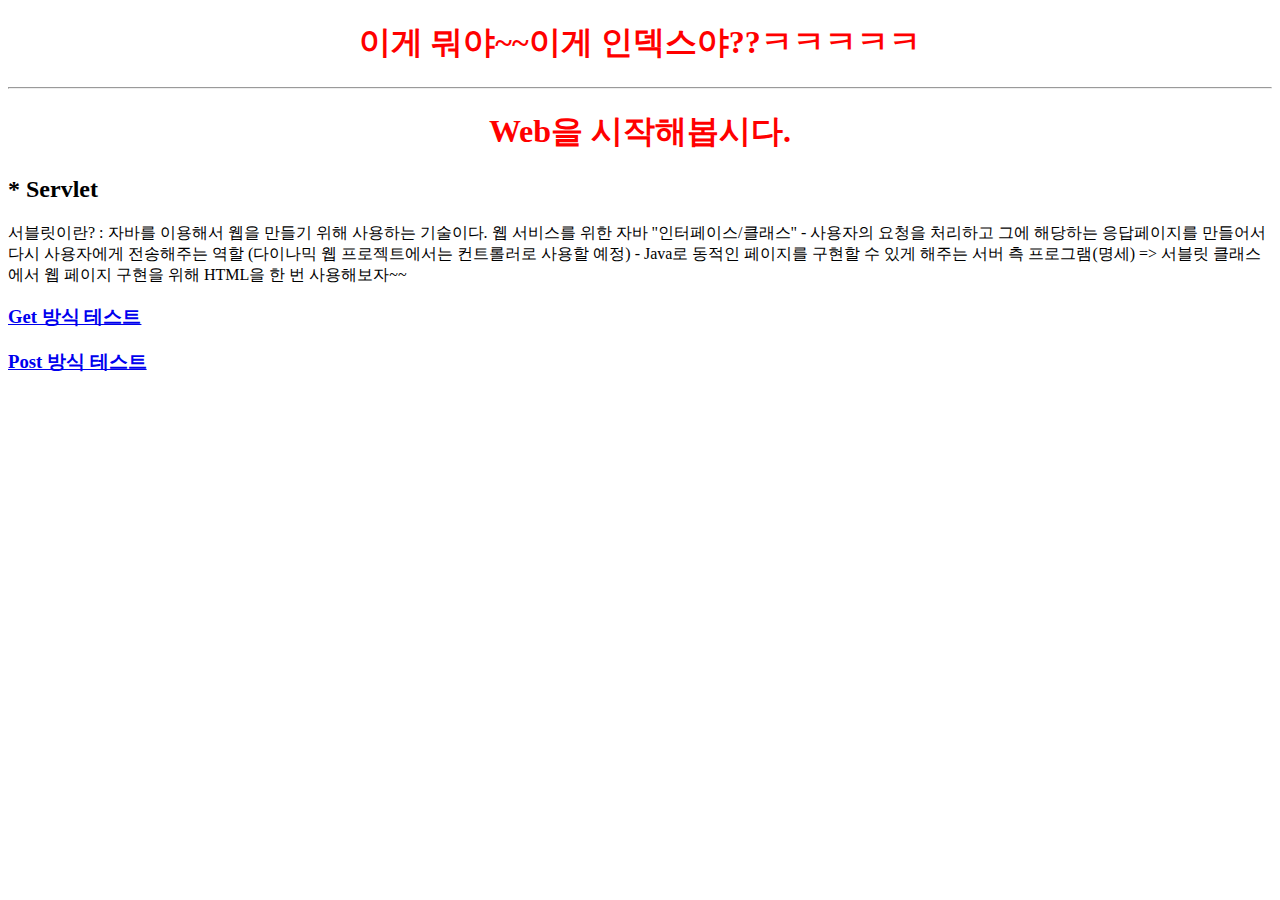
<file: MyFirstWebProject/src/main/webapp/index.html>
<!DOCTYPE html>
<html>
<head>
<meta charset="UTF-8">
<title>안녕하세요 인 덱스입니다~~</title>
<style>
	h1 {
		color : red;
		text-align : center;
	}
</style>

</head>
<body>

	<!-- 
		1) 새로운 워크스페이스를 만들어서 이클립스로 열기
		
		2) 작업 환경 구성
			2_1) 보여질 U.I를 구성
			
			2_2) 서버 실행환경 구성[Window - Preferences]
			(Server - Runtime Environments)			
			이클립스 상에서 서버를 실행할 수 있도록 실행환경을 연동하는 과정
			Add버튼 클릭 -> 설치한 ApacheTomcat과 동일한 버전 선택 -> Next 버튼 클릭
			-> Browse버튼 클릭 -> 설치한 톰캣 폴더 선택 -> Finish버튼 클릭

		3) 서버 생성하기
			3_1) [Servers] - [New] - [Server]
			
			3_2) 창에 기본적으로 2_2에서 세팅해놓은 Runtime이 잡혀 있을 것
			
			3_3) Finish버튼 클릭
			
			3_4) 서버 세팅하기(만들어진 서버 더블클릭)
				3_4_1) 왼쪽하단에 ServerOption탭에 Serve Module Publishing 체크
				=> file upload / download 결로 지정이 운영체제 상 숨김폴더로 지정
				
				3_4_2) 포트번호를 바꿔야한다면 재설정 => 작업이 끝나면 반드시 저장 
			
		4) Dynamic Web Project만들기 [Project Explorer - new]
			4_1) 프로젝트명 신중하게 만들기 - Next
			
			4_2) default output folder 경로 재설정 :
				src/main/webapp/WEB_INF/classes
			=> classes라는 폴더 안에 컴파일이 끝난 .class파일이 들어감
			WEB-INF안에 만들어두지 않으면 외부에서 접근이 가능하기 때문에 보안상 위험함
			
			4_3) Context root : 애플리케이션만의 고유한 이름으로 지어줄 것(기본값 : 프로젝트명)
			재정의해서 쓰는 것이 보편적이고 실제로 자주 바뀔 수 있음
			=> 하나의 서버로 여러 개의 애플리케이션을 구동할 수 있음
			고유한 이름을 통해 애플리케이션에 접근하는 경로 사용할 수 있음	
			
			Content Directory : 실제로 배포되는 폴더(서버에 올라가는 폴더)의 최상위 폴더명!
			=> 변경 시 default output folder로 돌아가서 그쪽도 변경해야함
			
			Generate web.xml deployment descriptor : 기본적으로는 체크가 안돼있음
			=> web.xml에는 애플리케이션 전체 정보가 들어있음(메인페이지 지정)
			굳이 바꿀 일 없어~하면 안만들어도 무방
			혹시나 수정을 할 수도 있고 공부를 해야하니깐 꼭 만들자!
			
			Finish 버튼 클릭
		
		5) 새로만들어진 Project 확인하기
			5_1) src - main - webapp - WEB-INF - classes 폴더 잘 있나
			
			5_2) src - main - webapp - WEB-INF - web.xml 잘있나
			
			5_3) src - main - webapp - index.html 파일 만들기
		
		6) 생성해놓은 Server에 올리기
			
			[Server] -> Server 오른쪽 클릭 -> Add and Remove -> 왼쪽에서 선택 후 클릭
			-> Finish
		
		7) 서버 실행 잘 되는지 확인했으면 브라우저 켜서 URL요청 보내서 index 파일 잘 나오나 확인
		
	-->
	
	<h1>이게 뭐야~~이게 인덱스야??ㅋㅋㅋㅋㅋ</h1>

	<hr>
	
	<h1>Web을 시작해봅시다.</h1>
	
	<h2> * Servlet</h2>
	
	<p>
		서블릿이란? 
		: 자바를 이용해서 웹을 만들기 위해 사용하는 기술이다.
		웹 서비스를 위한 자바 "인터페이스/클래스"
		
		- 사용자의 요청을 처리하고 그에 해당하는 응답페이지를 만들어서 다시 사용자에게 전송해주는 역할
		  (다이나믹 웹 프로젝트에서는 컨트롤러로 사용할 예정)
		- Java로 동적인 페이지를 구현할 수 있게 해주는 서버 측 프로그램(명세)
		
		=> 서블릿 클래스에서 웹 페이지 구현을 위해 HTML을 한 번 사용해보자~~
	</p>

	<h3><a href="views/request_get.html">Get 방식 테스트</a></h3>	

	<h3><a href="views/request_post.html">Post 방식 테스트</a></h3>	
	
	
</body>
</html>
</file>
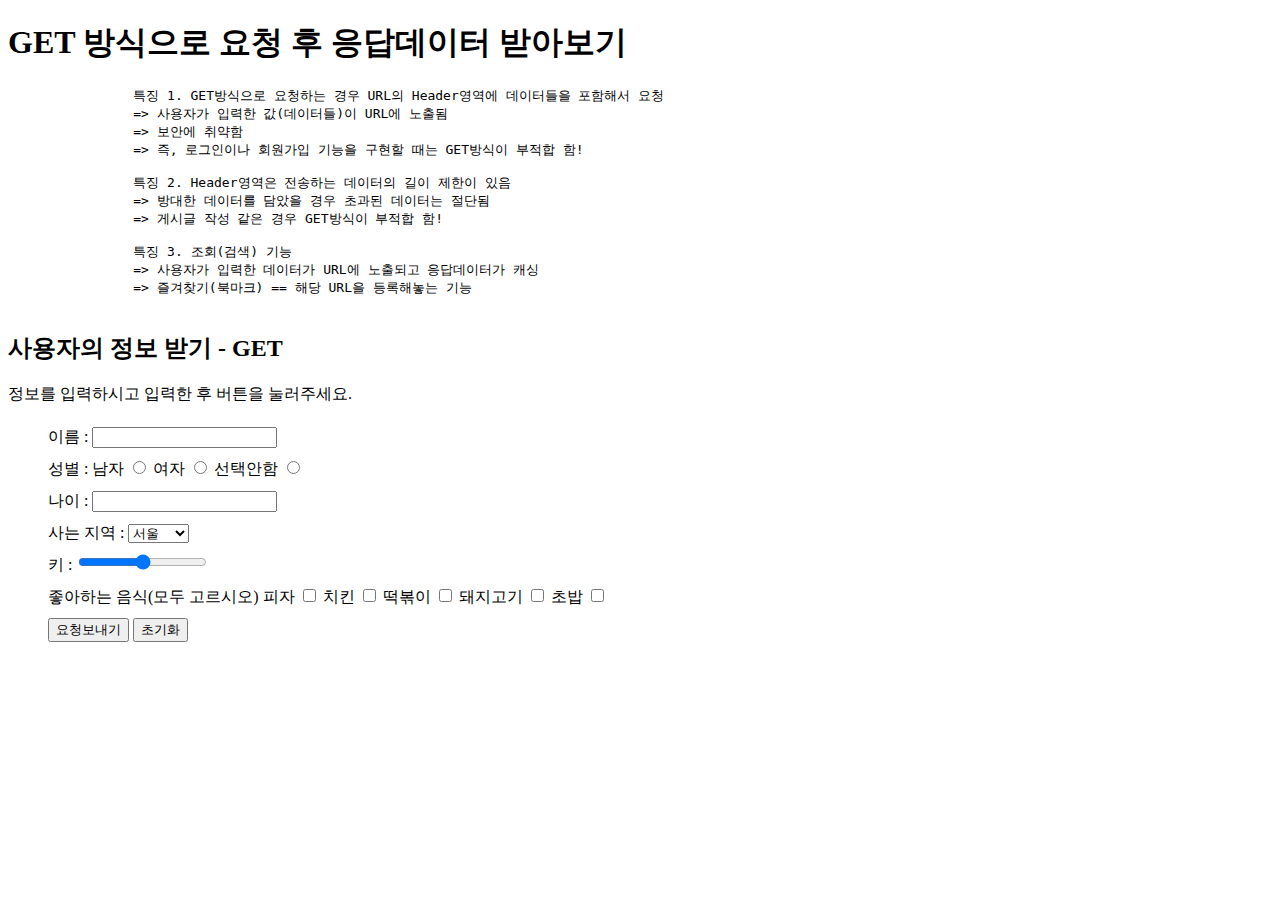
<file: MyFirstWebProject/src/main/webapp/views/request_get.html>
<!DOCTYPE html>
<html>
<head>
<meta charset="UTF-8">
<title>Get 방식 요청 테스트</title>
<style>
	ul {
		list-style :none;
		line-height : 200%;
	}
</style>
</head>
<body>

	<h1>GET 방식으로 요청 후 응답데이터 받아보기</h1>
	
	<pre>
		특징 1. GET방식으로 요청하는 경우 URL의 Header영역에 데이터들을 포함해서 요청
		=> 사용자가 입력한 값(데이터들)이 URL에 노출됨
		=> 보안에 취약함	
		=> 즉, 로그인이나 회원가입 기능을 구현할 때는 GET방식이 부적합 함!
		
		특징 2. Header영역은 전송하는 데이터의 길이 제한이 있음
		=> 방대한 데이터를 담았을 경우 초과된 데이터는 절단됨
		=> 게시글 작성 같은 경우 GET방식이 부적합 함!
		
		특징 3. 조회(검색) 기능
		=> 사용자가 입력한 데이터가 URL에 노출되고 응답데이터가 캐싱
		=> 즐겨찾기(북마크) == 해당 URL을 등록해놓는 기능		
	</pre>

	<h2> 사용자의 정보 받기 - GET </h2>
	<p>정보를 입력하시고 입력한 후 버튼을 눌러주세요.</p>	
	
	<!-- 
		form태그 안에 존재하는 submit 버튼 클릭 했을 때 
		form태그의 속성 중 action속성에 작성된 URL로 요청이 감!
		Controller에게 요청 보낸다!(Servlet)
		
		http://127.0.0.1:4000/first/Servlet매핑값.do
		(같은 서버일 경우 IP, 포트번호 생략 가능)
	-->
	 
	<form method="get" action="/first/get.do">
		<ul>
			<li>
				이름 : <input type="text" name="name" />	
			</li>
			<li>
				성별 : 
				남자 <input type="radio" name="gender" value="남" />
				여자 <input type="radio" name="gender" value="여" />
				선택안함 <input type="radio" name="gender" value="선택안함" />
			</li>
			<li>
				나이 : <input type="number" name="age" />
			</li>
			<li>
				사는 지역 :
				<select name="city">
					<option>서울</option>
					<option>제주도</option>
				</select>
			</li>
			<li>
				키 : <input type="range" min="130" max="220" name="height" />
			</li>
			<li>
				좋아하는 음식(모두 고르시오)
				피자 <input type="checkbox" name="food" value="피자"/>
				치킨 <input type="checkbox" name="food" value="치킨"/>
				떡볶이 <input type="checkbox" name="food" value="떡볶이"/>
				돼지고기 <input type="checkbox" name="food" value="돼지고기"/>
				초밥 <input type="checkbox" name="food" value="초밥"/>
			</li>
			<li>
				<input type="submit" value="요청보내기"/>
				<input type="reset" value="초기화"/>
			</li>	
		</ul>
	</form>
	
	
	
	
	
	
</body>
</html>
</file>
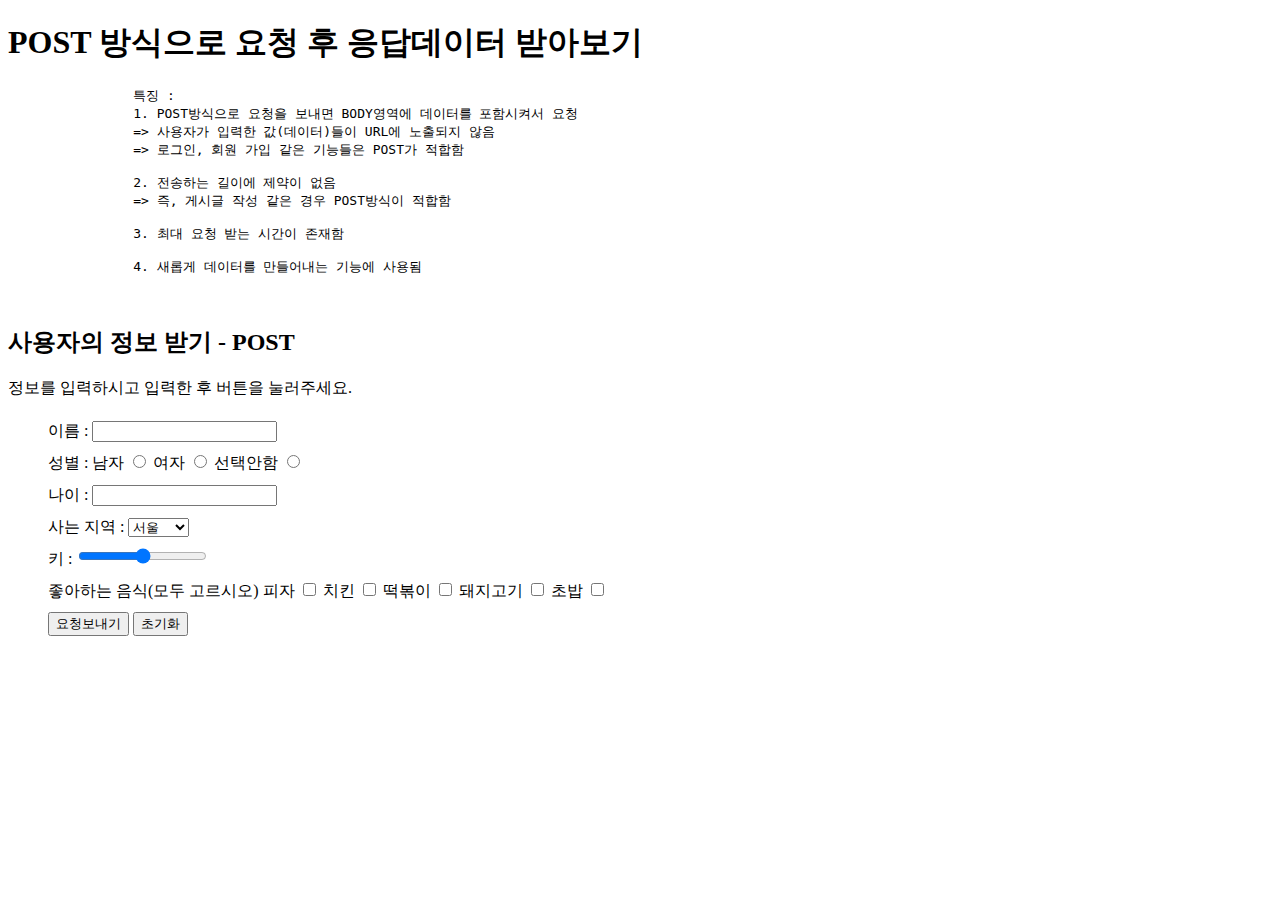
<file: MyFirstWebProject/src/main/webapp/views/request_post.html>
<!DOCTYPE html>
<html>
<head>
<meta charset="UTF-8">
<title>POST 방식 요청 테스트</title>
<style>
	ul {
		list-style :none;
		line-height : 200%;
	}
</style>
</head>
<body>

	<h1>POST 방식으로 요청 후 응답데이터 받아보기</h1>
	
	<pre>
		특징 :
		1. POST방식으로 요청을 보내면 BODY영역에 데이터를 포함시켜서 요청
		=> 사용자가 입력한 값(데이터)들이 URL에 노출되지 않음
		=> 로그인, 회원 가입 같은 기능들은 POST가 적합함
		
		2. 전송하는 길이에 제약이 없음
		=> 즉, 게시글 작성 같은 경우 POST방식이 적합함
		
		3. 최대 요청 받는 시간이 존재함
		
		4. 새롭게 데이터를 만들어내는 기능에 사용됨
		
	</pre>

	<h2> 사용자의 정보 받기 - POST </h2>
	
	<p>정보를 입력하시고 입력한 후 버튼을 눌러주세요.</p>	
	
	<!-- 
		form태그 안에 존재하는 submit 버튼 클릭 했을 때 
		form태그의 속성 중 action속성에 작성된 URL로 요청이 감!
		Controller에게 요청 보낸다!(Servlet)
		
		http://127.0.0.1:4000/first/Servlet매핑값.do
		(같은 서버일 경우 IP, 포트번호 생략 가능)
	-->
	 
	<form method="post" action="/first/post.do">
		<ul>
			<li>
				이름 : <input type="text" name="name" />	
			</li>
			<li>
				성별 : 
				남자 <input type="radio" name="gender" value="남" />
				여자 <input type="radio" name="gender" value="여" />
				선택안함 <input type="radio" name="gender" value="선택안함" />
			</li>
			<li>
				나이 : <input type="number" name="0" />
			</li>
			<li>
				사는 지역 :
				<select name="city">
					<option>서울</option>
					<option>제주도</option>
				</select>
			</li>
			<li>
				키 : <input type="range" min="130" max="220" name="height" />
			</li>
			<li>
				좋아하는 음식(모두 고르시오)
				피자 <input type="checkbox" name="food" value="피자"/>
				치킨 <input type="checkbox" name="food" value="치킨"/>
				떡볶이 <input type="checkbox" name="food" value="떡볶이"/>
				돼지고기 <input type="checkbox" name="food" value="돼지고기"/>
				초밥 <input type="checkbox" name="food" value="초밥"/>
			</li>
			<li>
				<input type="submit" value="요청보내기"/>
				<input type="reset" value="초기화"/>
			</li>	
		</ul>
	</form>
	
	
	
	
	
	
</body>
</html>
</file>
